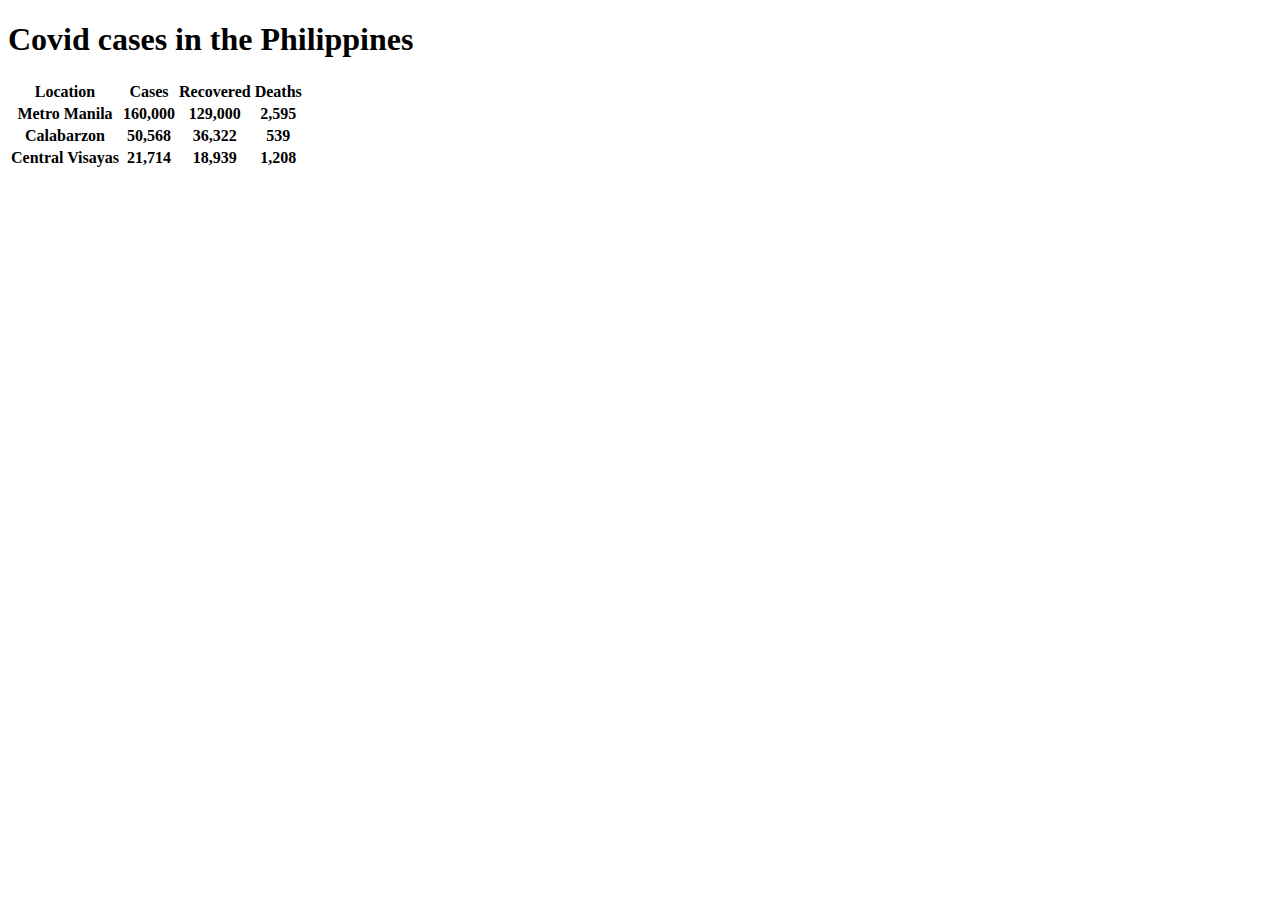
<file: activities/covid.html>
<!DOCTYPE html>
  <title>Covid</title>
  <h1>Covid cases in the Philippines</h1>
<table>

<thead>
    <tr>
        <th>Location</th>
        <th>Cases</th>
        <th>Recovered</th>
        <th>Deaths</th>
    </tr>

    <tr>
        <th>Metro Manila</th>
        <th>160,000</th>
        <th>129,000</th>
        <th>2,595</th>
    </tr>

    <tr>
        <th>Calabarzon</th>
        <th>50,568</th>
        <th>36,322</th>
        <th>539</th>
     </tr>
    
     <tr>
        <th>Central Visayas</th>
        <th>21,714</th>
        <th>18,939</th>
        <th>1,208</th>

     </tr>
     </thead>
     </table>


</html>
</file>
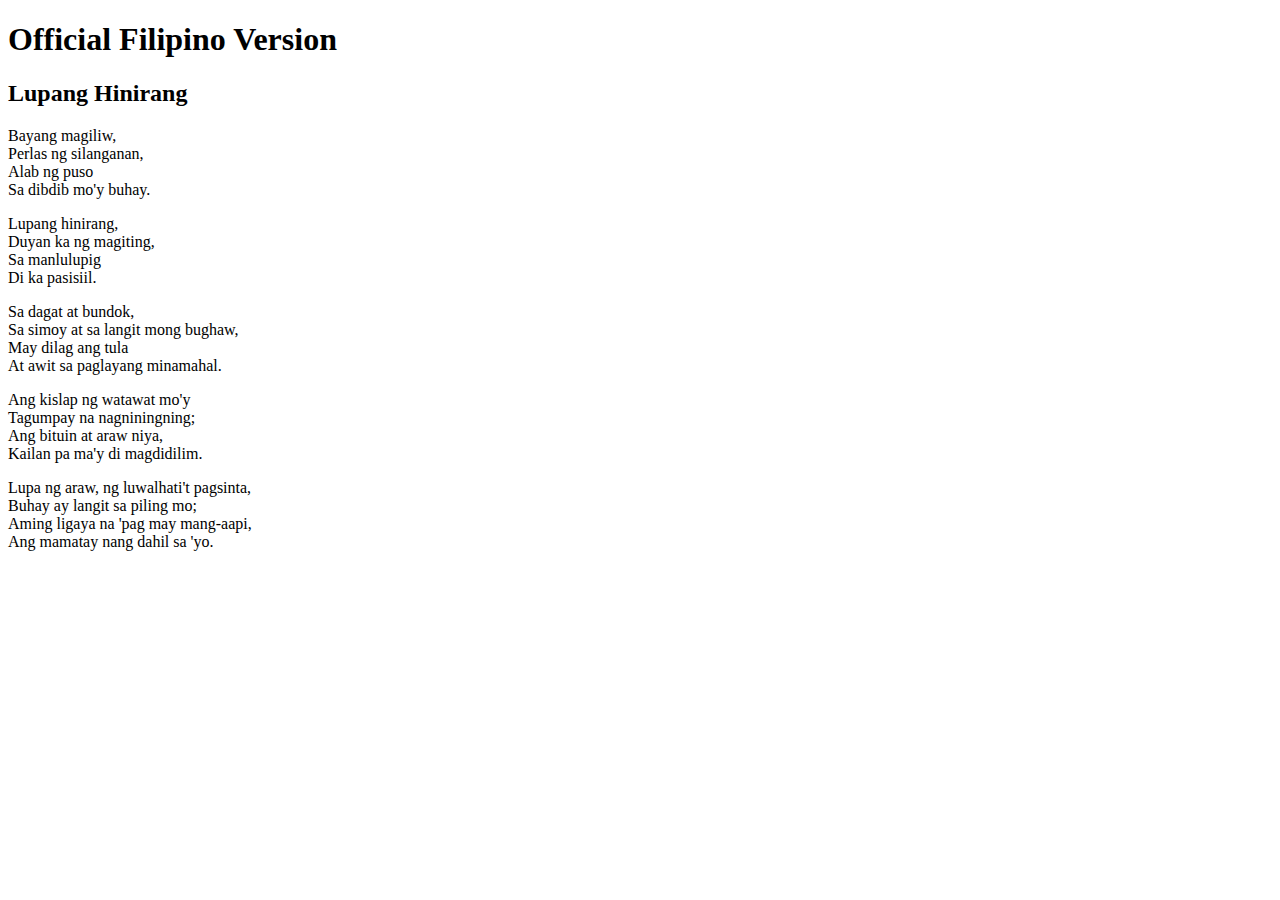
<file: activities/lupang_hinirang.html>
<!DOCTYPE html>
<title>Lupang Hinirang</title>
<h1>Official Filipino Version</h1>
<h2>Lupang Hinirang</h2>

<p>
    Bayang magiliw, <br/>
    Perlas ng silanganan, <br/>
    Alab ng puso <br/>
    Sa dibdib mo'y buhay. <br/>
</p>
<p>
    Lupang hinirang, <br/>
    Duyan ka ng magiting, <br/>
    Sa manlulupig <br/>
    Di ka pasisiil. <br/>
</p>
<p>
    Sa dagat at bundok, <br/>
    Sa simoy at sa langit mong bughaw, <br/>
    May dilag ang tula <br/>
    At awit sa paglayang minamahal. <br/>
</p>
<p>

    Ang kislap ng watawat mo'y <br/>
    Tagumpay na nagniningning; <br/>
    Ang bituin at araw niya, <br/>
    Kailan pa ma'y di magdidilim. <br/>
</p>
<p>
    Lupa ng araw, ng luwalhati't pagsinta, <br/>
    Buhay ay langit sa piling mo; <br/>
    Aming ligaya na 'pag may mang-aapi, <br/>
    Ang mamatay nang dahil sa 'yo. <br/>
</p>   
</html>
</file>
